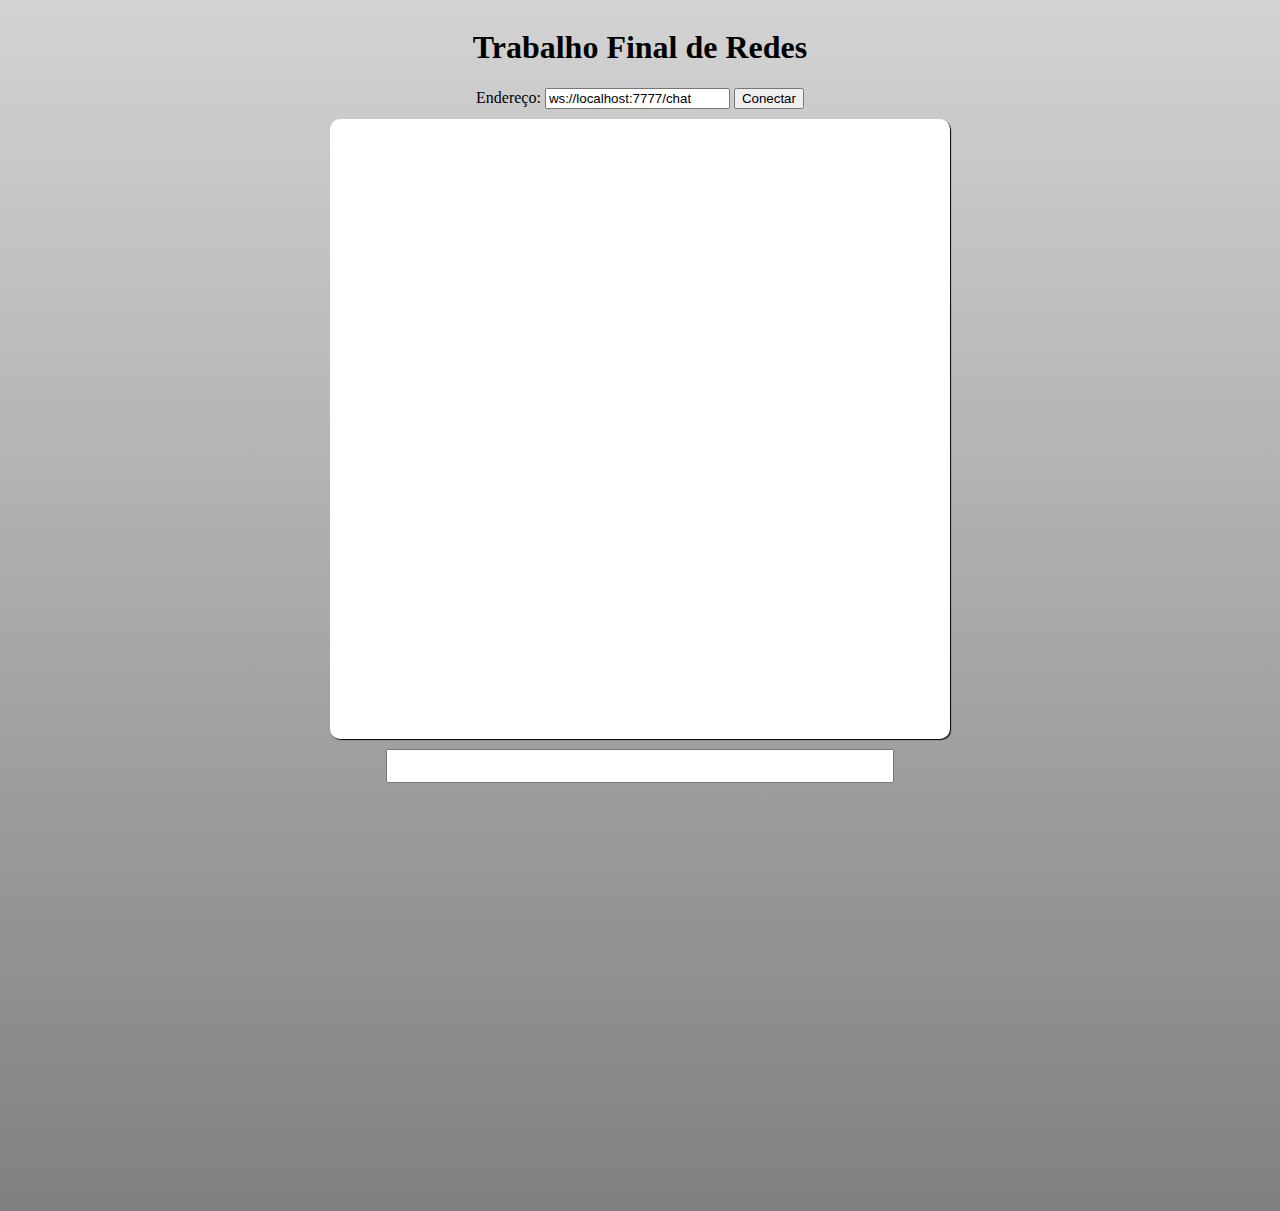
<file: pages/index.html>
<!DOCTYPE html>
<html lang="br">

<head>
    <meta charset="UTF-8">
    <meta http-equiv="X-UA-Compatible" content="IE=edge">
    <meta name="viewport" content="width=device-width, initial-scale=1.0">
    <title>Chat dos Cria</title>
    <link rel="stylesheet" href="./styles.css">
</head>

<body>
    <main>
        <h1>Trabalho Final de Redes</h1>

        <div>
            Endereço: 
            <input id="connection-string" value="ws://localhost:7777/chat">
            <button onclick="connect()">Conectar</button>
        </div>
        
        <div id="chat">
        </div>
        <input id="chat-input" type="text">
        
        <div id="webcams">
            <video id="video" class="webcam"></video>
        </div>
        <canvas id="canvas-webcam" class="webcam"></canvas>
    </main>
    
    
    <script type="text/javascript" src="webcam.js"></script>
    <script type="text/javascript" src="chat.js"></script>
    
</body>

</html>
</file>
<file: pages/styles.css>
main {
    display: flex;
    flex-direction: column;
    align-items: center;
    width: 100%;
}

body {
    background-image: linear-gradient(lightgrey, grey);
    display: flex;
    justify-content: center;
    overflow-x: hidden;
}

#chat {
    background-color: white;
    width: 600px;
    height: 600px;
    margin-bottom: 10px;
    margin-top: 10px;
    border-radius: 10px;
    box-shadow: 1px 1px 1px black;
    display: flex;
    flex-direction: column-reverse;
    padding: 10px;
    overflow-y: auto;
}

.mensagem {
    width: 100%;
}

.pessoal {
    text-align: right;
}

.server {
    text-align: left;
}

#chat-input {
    width: 500px;
    font-size: 24px;
}

.webcam {
    width: 300px;
    height: 200px;
    display: block;
}

#webcams {
    display: flex;
    width: 100%;
    margin-top: 20px;
    justify-content: space-around;
}
</file>
